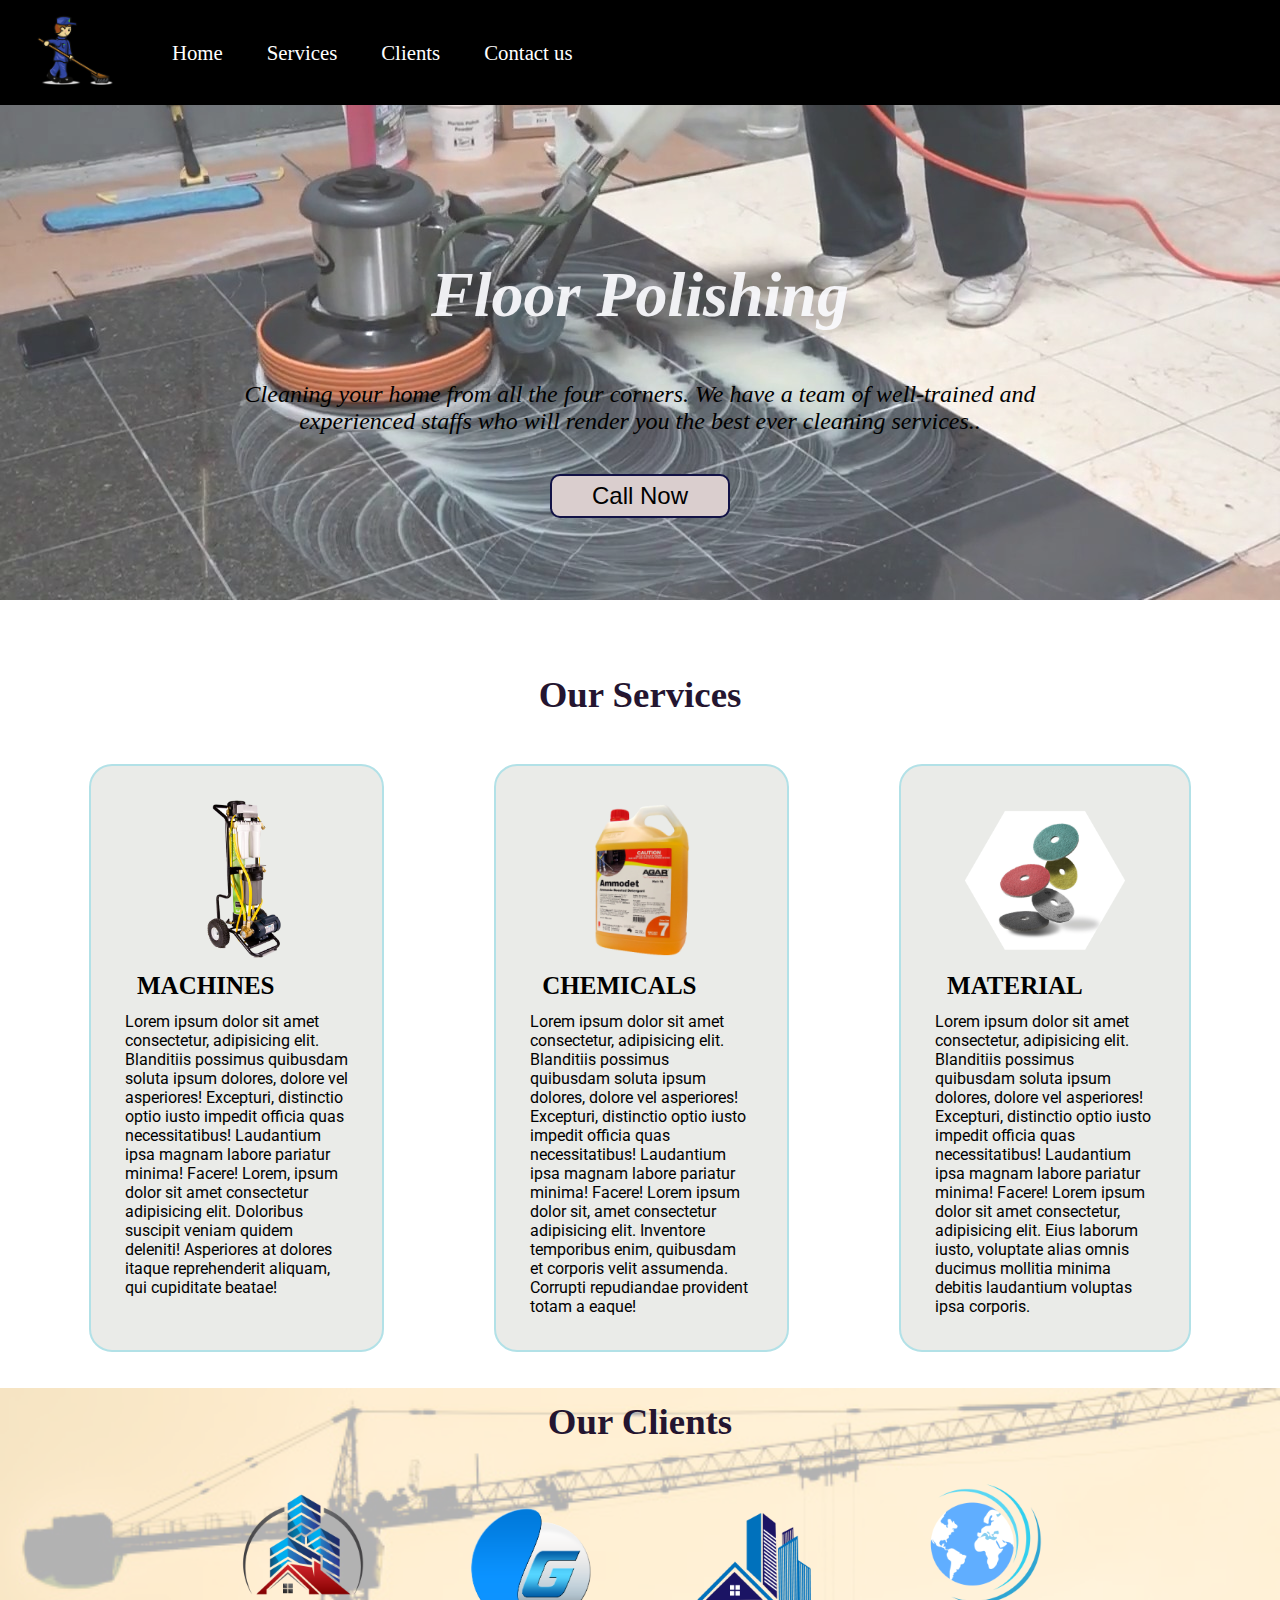
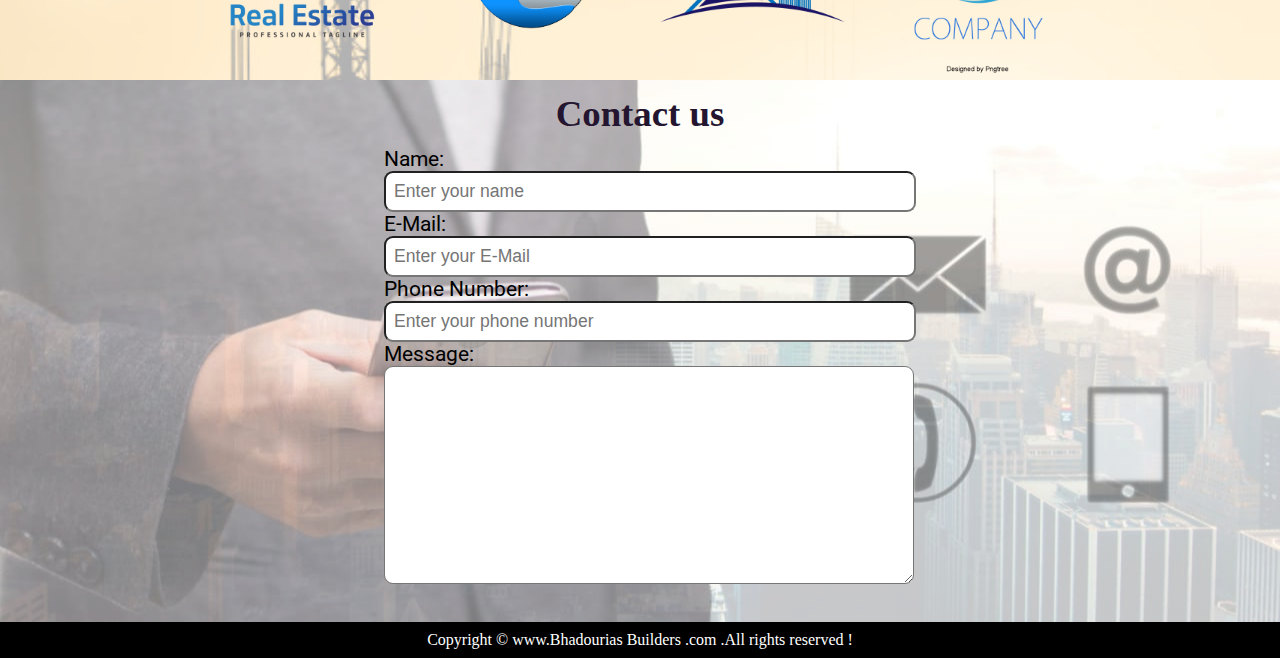
<file: index.html>
<!DOCTYPE html>
<html lang="en">

<head>
    <meta charset="UTF-8">
    <meta name="viewport" content="width=device-width, initial-scale=1.0">
    <meta http-equiv="X-UA-Compatible" content="ie=edge">
    <title>Floor Polishing</title>
    <link rel="stylesheet" type="text/css" href="style.css">
    <link rel="stylesheet" type="text/css" media="screen and ( max-width:1170px) " href="phone.css">
    <link href="https://fonts.googleapis.com/css2?family=Notable&display=swap" rel="stylesheet">
    <link href="https://fonts.googleapis.com/css2?family=Open+Sans&display=swap" rel="stylesheet">
    <link href="https://fonts.googleapis.com/css2?family=Roboto&display=swap" rel="stylesheet">
    <link href="https://fonts.googleapis.com/css?family=Baloo+Bhai|Bree+Serif&display=swap" rel="stylesheet">
</head>

<body>
    <nav id="navbar">
        <div id="logo">
            <img src="images/labour.png" alt="LOGO">
        </div>
        <ul>
            <li class="item"><a href="#home"> Home</a></li>
            <li class="item"><a href="#ser"> Services</a></li>
            <li class="item"><a href="#1"> Clients</a></li>
            <li class="item"><a href="#contact-box"> Contact us</a></li>
        </ul>
    </nav>

    <section id="home">
        <h1 class="h-primary">Floor Polishing</h1>
        <p>Cleaning your home from all the four corners. We have a team of well-trained and experienced staffs who will
            render you the best ever cleaning services..</p>

        <button class="btn">Call Now</button>
    </section>
    <div id="ser">
        <section class="services-container">
            <h1 class="h-primary center">Our Services</h1>
            <div id="services">
                <div class="box">
                    <img src="images/machine.png" alt="">
                    <h2 class="h-secondary">MACHINES</h2>
                    <p>Lorem ipsum dolor sit amet consectetur, adipisicing elit. Blanditiis possimus quibusdam soluta
                        ipsum dolores, dolore vel asperiores! Excepturi, distinctio optio iusto impedit officia quas
                        necessitatibus! Laudantium ipsa magnam labore pariatur minima! Facere! Lorem, ipsum dolor sit
                        amet consectetur adipisicing elit. Doloribus suscipit veniam quidem deleniti! Asperiores at
                        dolores itaque reprehenderit aliquam, qui cupiditate beatae!</p>
                </div>
                <div class="box">
                    <img src="images/cleaner.png" alt="">
                    <h2 class="h-secondary">CHEMICALS</h2>
                    <p>Lorem ipsum dolor sit amet consectetur, adipisicing elit. Blanditiis possimus quibusdam soluta
                        ipsum dolores, dolore vel asperiores! Excepturi, distinctio optio iusto impedit officia quas
                        necessitatibus! Laudantium ipsa magnam labore pariatur minima! Facere! Lorem ipsum dolor sit,
                        amet consectetur adipisicing elit. Inventore temporibus enim, quibusdam et corporis velit
                        assumenda. Corrupti repudiandae provident totam a eaque!</p>
                </div>
                <div class="box">
                    <img src="images/mterial.png" alt="">
                    <h2 class="h-secondary">MATERIAL</h2>
                    <p>Lorem ipsum dolor sit amet consectetur, adipisicing elit. Blanditiis possimus quibusdam soluta
                        ipsum dolores, dolore vel asperiores! Excepturi, distinctio optio iusto impedit officia quas
                        necessitatibus! Laudantium ipsa magnam labore pariatur minima! Facere! Lorem ipsum dolor sit
                        amet consectetur, adipisicing elit. Eius laborum iusto, voluptate alias omnis ducimus mollitia
                        minima debitis laudantium voluptas ipsa corporis.</p>
                </div>
            </div>

        </section>
    </div>
    <div id="1">
        <section id="clients-section">
            <h1 class="h-primary center">Our Clients</h1>
            <div id="clients">
                <div class="client-items">
                    <img src="images/logo1.png" alt="client logo">
                </div>
                <div class="client-items">
                    <img src="images/logo2.png" alt="client logo">
                </div>
                <div class="client-items">
                    <img src="images/logo3.png" alt="client logo">
                </div>
                <div class="client-items">
                    <img src="images/logo4.png" alt="client logo">
                </div>
            </div>



        </section>
    </div>
    <section id="contact">
        <h1 class="h-primary center">Contact us</h1>
        <div id="contact-box">
            <form action="">
                <div class="form-group">
                    <label for="name">Name:</label>
                    <input type="text" name="name" id="name" placeholder="Enter your name">
                </div>
                <div class="form-group">
                    <label for="e-mail">E-Mail:</label>
                    <input type="email" name="name" id="email" placeholder="Enter your E-Mail">
                </div>
                <div class="form-group">
                    <label for="name">Phone Number:</label>
                    <input type="phone" name="name" id="phone" placeholder="Enter your phone number">
                </div>
                <div class="form-group">
                    <label for="name">Message:</label>
                    <textarea name="message" id="message" cols="30" rows="10"></textarea>
                </div>

            </form>

        </div>
    </section>
    <footer>
        <div class="center">
            Copyright &copy; www.Bhadourias Builders .com .All rights reserved !
        </div>
    </footer>
</body>

</html>
</file>
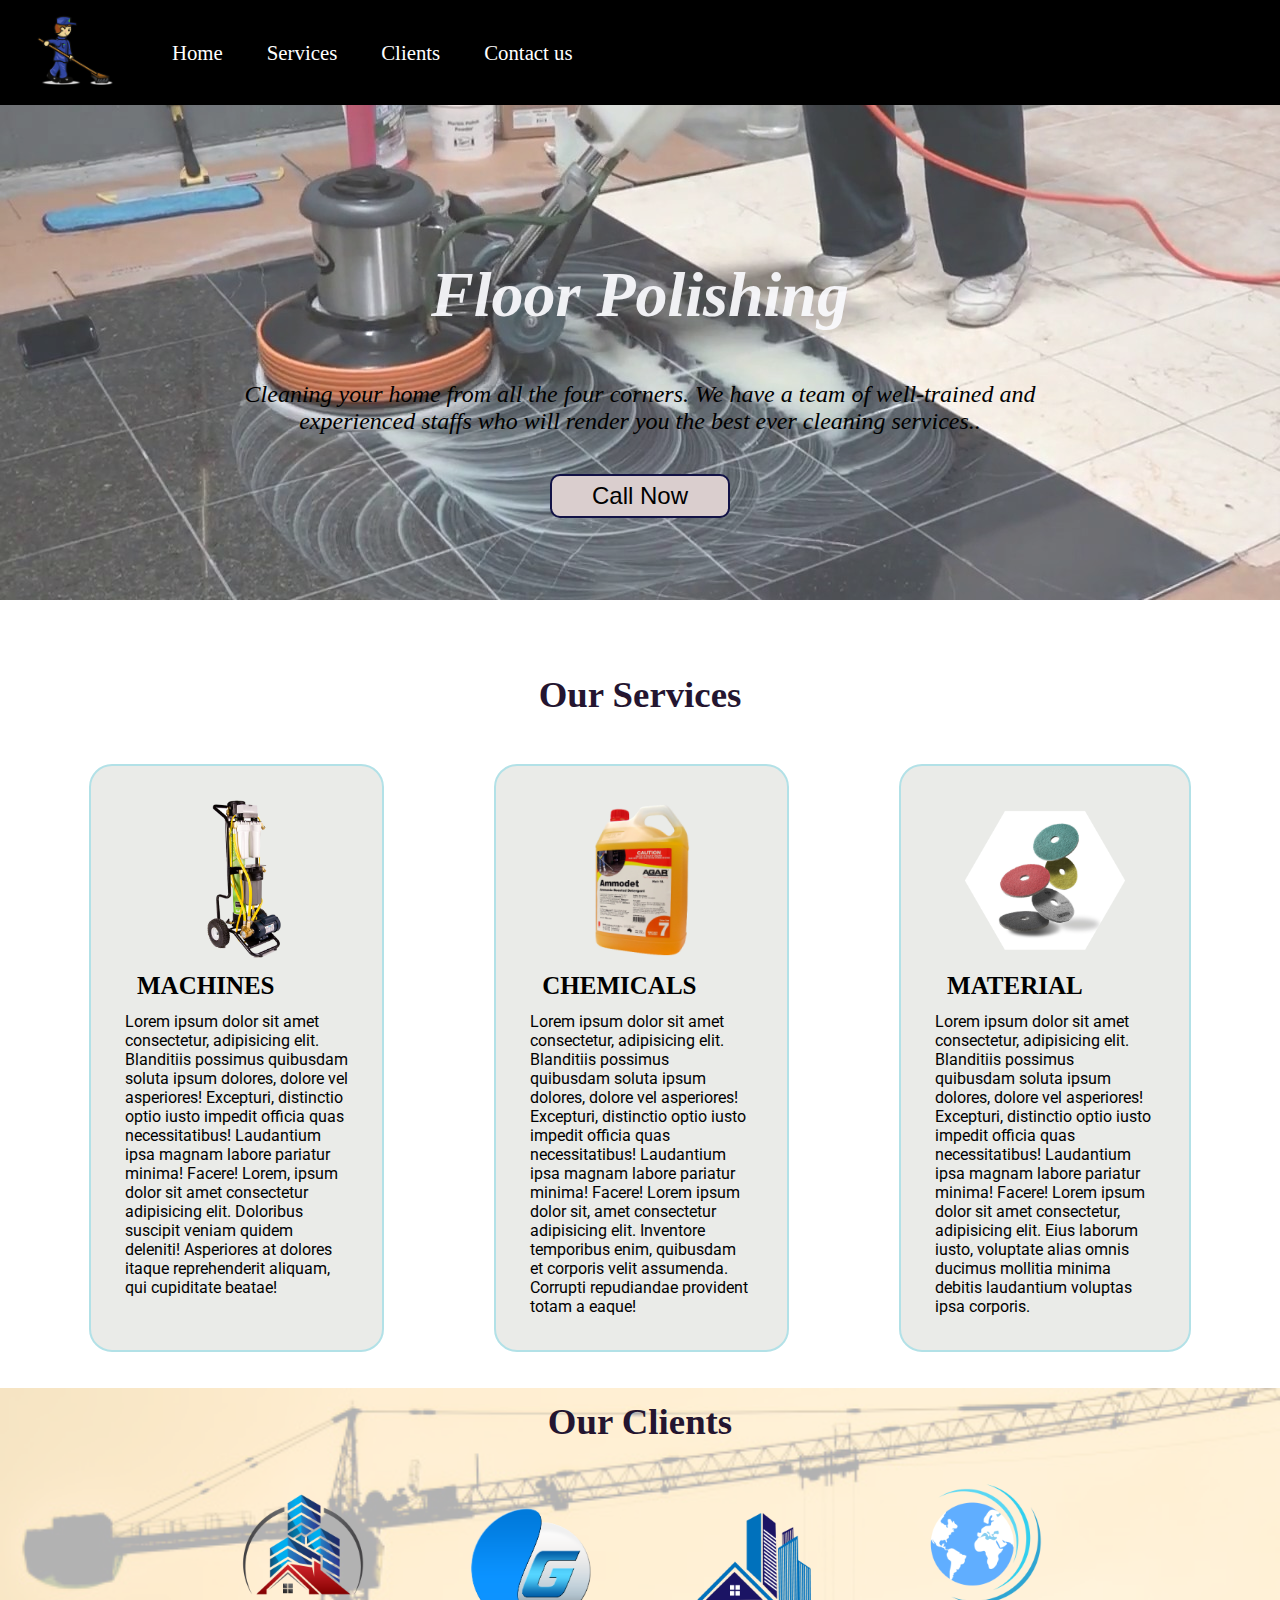
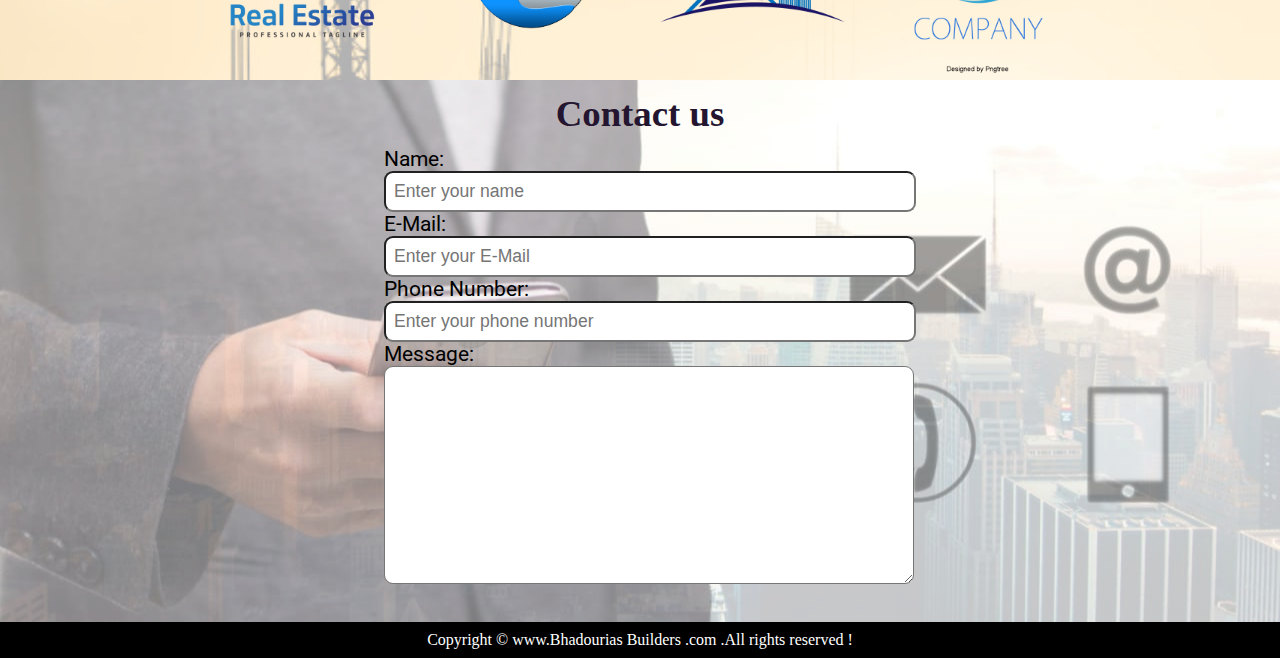
<file: main.html>
<!DOCTYPE html>
<html lang="en">

<head>
    <meta charset="UTF-8">
    <meta name="viewport" content="width=device-width, initial-scale=1.0">
    <meta http-equiv="X-UA-Compatible" content="ie=edge">
    <title>Floor Polishing</title>
    <link rel="stylesheet" type="text/css" href="style.css">
    <link rel="stylesheet" type="text/css" media="screen and ( max-width:1170px) "href="phone.css">
    <link href="https://fonts.googleapis.com/css2?family=Notable&display=swap" rel="stylesheet">
    <link href="https://fonts.googleapis.com/css2?family=Open+Sans&display=swap" rel="stylesheet">
    <link href="https://fonts.googleapis.com/css2?family=Roboto&display=swap" rel="stylesheet">
    <link href="https://fonts.googleapis.com/css?family=Baloo+Bhai|Bree+Serif&display=swap" rel="stylesheet">
</head>

<body>
    <nav id="navbar">
        <div id="logo">
            <img src="images/labour.png" alt="LOGO">
        </div>
        <ul >
            <li class="item"><a href="#"> Home</a></li>
            <li class="item"><a href="#"> Services</a></li>
            <li class="item"><a href="#"> Clients</a></li>
            <li class="item"><a href="#"> Contact us</a></li>
        </ul>
    </nav>

    <section id="home">
        <h1 class="h-primary">Floor Polishing</h1>
        <p>Cleaning your home from all the four corners. We have a team of well-trained and experienced staffs who will render you the best ever cleaning services..</p>
        
        <button class="btn">Call Now</button>
    </section>
    <section class="services-container">
        <h1 class="h-primary center">Our Services</h1>
        <div id="services">
            <div class="box">
                <img src="images/machine.png" alt="">
                <h2 class="h-secondary">MACHINES</h2>
                <p>Lorem ipsum dolor sit amet consectetur, adipisicing elit. Blanditiis possimus quibusdam soluta ipsum dolores, dolore vel asperiores! Excepturi, distinctio optio iusto impedit officia quas necessitatibus! Laudantium ipsa magnam labore pariatur minima! Facere! Lorem, ipsum dolor sit amet consectetur adipisicing elit. Doloribus suscipit veniam quidem deleniti! Asperiores at dolores itaque reprehenderit aliquam, qui cupiditate beatae!</p>
            </div>
            <div class="box">
                <img src="images/cleaner.png" alt="">
                <h2 class="h-secondary">CHEMICALS</h2>
                <p>Lorem ipsum dolor sit amet consectetur, adipisicing elit. Blanditiis possimus quibusdam soluta ipsum dolores, dolore vel asperiores! Excepturi, distinctio optio iusto impedit officia quas necessitatibus! Laudantium ipsa magnam labore pariatur minima! Facere! Lorem ipsum dolor sit, amet consectetur adipisicing elit. Inventore temporibus enim, quibusdam et corporis velit assumenda. Corrupti repudiandae provident totam a eaque!</p>
            </div>
            <div class="box">
                <img src="images/mterial.png" alt="">
                <h2 class="h-secondary">MATERIAL</h2>
                <p>Lorem ipsum dolor sit amet consectetur, adipisicing elit. Blanditiis possimus quibusdam soluta ipsum dolores, dolore vel asperiores! Excepturi, distinctio optio iusto impedit officia quas necessitatibus! Laudantium ipsa magnam labore pariatur minima! Facere! Lorem ipsum dolor sit amet consectetur, adipisicing elit. Eius laborum iusto, voluptate alias omnis ducimus mollitia minima debitis laudantium voluptas ipsa corporis.</p>
            </div>
        </div>

    </section>
    <section id="clients-section">
        <h1 class="h-primary center">Our Clients</h1>
        <div id="clients">
            <div class="client-items">
                <img src="images/logo1.png" alt="client logo">
            </div>
            <div class="client-items">
                <img src="images/logo2.png" alt="client logo">
            </div>
            <div class="client-items" >
                <img src="images/logo3.png" alt="client logo">
            </div>
            <div class="client-items" >
                <img src="images/logo4.png" alt="client logo">
            </div>
        </div>
        


    </section>
    <section id="contact">
        <h1 class="h-primary center">Contact us</h1>
        <div id="contact-box">
            <form action="">
                <div class="form-group">
                    <label for="name">Name:</label>
                    <input type="text" name="name" id="name" placeholder="Enter your name">
                </div>
                <div class="form-group">
                    <label for="e-mail">E-Mail:</label>
                    <input type="email" name="name" id="email" placeholder="Enter your E-Mail">
                </div>
                <div class="form-group">
                    <label for="name">Phone Number:</label>
                    <input type="phone" name="name" id="phone" placeholder="Enter your phone number">
                </div>
                <div class="form-group">
                    <label for="name">Message:</label>
                    <textarea name="message" id="message" cols="30" rows="10"></textarea>
                </div>
                
            </form>

        </div>
    </section>
    <footer>
        <div class="center">
            Copyright &copy; www.Bhadourias Builders .com .All rights reserved !
        </div>
    </footer>
</body>

</html>
</file>
<file: phone.css>
/* navigation bar */
#navbar{
    flex-direction: column;
}
#navbar ul li a{
    font-size: 1rem;
    padding: 0px 17px;
    padding-bottom: 8px;
}
/* #logo img {
    height: 107px;
} */

/* home */
#home {
   
    height: 463px ;
    padding: 3px 68px;
    

}
#home p{
   
   font-size: 15px;
    

}

#home h1{
   
   font-size: 35px;
    

}
#home ::before{
   
    height: 480px ;


}
/* services */
#services{
 
    flex-direction: column;


}

#services .box p{
    font-family: 'Roboto', sans-serif;
    font-size: 22px;
  




}
#services .box { 
    padding: 14px;
    margin: 2px 0px; 
    margin-bottom: 20px;
}



/* contacts */

/* clients */
#clients{
    flex-wrap: wrap;

}
#clients img{
    width: 170px;
    padding: 0px 115px

}


#contact-box form {
    width: 80%;
}
/* utility classes */
.h-primary{
    font-size: 40px;
}

.btn{
    font-size: 20px;
    padding: 4px 8px;
}
</file>
<file: style.css>
/*Css reset   */
*{
    margin: 0;
    padding :0;
}
html{
    scroll-behavior: smooth;
}
#navbar{
    display: flex;
    align-items: center;
    position:sticky;
    top:0px;
    z-index: 1;


}





#logo img{
    height:81px;
    
}

#navbar ul{
    display: flex;
    font-family: 'Baloo Bhai', cursive;
    



}
#logo{
    margin: 10px 34px;
}

#navbar::before{
    content: "";
    background-color: black;
    position: absolute;
    height:100%;
    width:100%;
    z-index: -1;
    opacity: 1.7;

}
#navbar ul li{
    list-style: none;
    font-size: 1.3rem;
}
#navbar ul li a{
    color: white;
    display: block;
    padding: 3px 22px;
    border-radius: 20px;
    text-decoration: none;
}
#navbar ul li a:hover{
    color:black;
   background-color: white;
}

#home{
    display: flex;
    font-style: oblique;
    font-size: 20px;
    font-family: 'Times New Roman', Times, serif;
    flex-direction: column;
    padding: 3px 200px;
    justify-content: center;
    align-items: center;
    height: 550px;
}
#home p{
    
    text-align: center;
    font-size: 1.5rem;
    font-family: 'Baloo Bhai', cursive;
}
#home h1{
    color:rgba(250, 250, 253, 0.938);
    text-align: center;
    padding: 49px;
    font-size: 4rem;
    font-family: 'Baloo Bhai', cursive;
    
    
    

}
#home::before{
    content: "";
    position:absolute;
    background-image: url("./images/gf1.jpg");
   background-repeat: no-repeat;
   background-size: cover;
   height:600px;
   top:0px;
   left: 0px;
    width:100%;
    z-index: -1;
    opacity: 0.8;
}
/* Service section*/
#services{
    display: flex;
    margin :34px;
    




}

#services .box {
    border: 2px solid rgb(178, 225, 231);
    padding: 34px;
    margin: 2px 55px;
    border-radius: 23px;
    background: rgba(214, 216, 210, 0.514);
}

#services .box img{
    height: 160px;
    margin: auto;
    display: block;
}
#services .box p{
    font-family: 'Roboto', sans-serif;

}


/* Contact section*/
#contact{
    position: relative;
    
}
#contact::before{
    position: absolute;
    content: "";
    background:url("./images/clients.jfif") no-repeat center center/cover;
    
   
    height:100%;
    width:100%;
    z-index: -1;
    opacity: 0.67;
}
#contact-box{
    display: flex;
    justify-content: center;
    align-items: center;
    padding-bottom: 34px;

}


#contact-box input,
#contact-box textarea{
    width: 100%;
    padding: 0.5rem;
    border-radius: 9px;
    font-size: 1.1rem;
}
#contact-box form{
    width: 40%;
}
#contact-box label{
    font-size: 1.3rem;
    font-family: 'Roboto', sans-serif;
}
/* #contact-box .btn{
    
        font-family: 'Times New Roman', Times, serif;
        margin: 12px 152px;
        background-color: rgb(247, 202, 202);
        padding: 5px 56px;
        border: 2px solid rgb(241, 237, 237);
        font-size: 20px;
        cursor: pointer;
        border-radius: 20px;
        
    
}
#contact-box .btn:hover{
    background-color: gray;
} */
/*Client section*/
#clients-section{
    position: relative;

    
}


#clients-section::before{
    content: "";
    position:absolute;
    background-image: url("./images/cont1.jpg");
    background-repeat: no-repeat;
    background-size: cover;
    
    
    height:100%;
    width:100%;
    z-index: -1;
    opacity: 0.3;

}
#clients img{
    height: 225px;
    display:block;
  

    
}
.client-item{
    padding: 34px;
}

#clients{

    display: flex;
    justify-content: center;
    align-items: center;
}

/*utility class*/
.h-primary{
    font-size: 2.3rem;
    padding: 12px;
    font-family: 'Baloo Bhai', cursive;
    color: rgb(36, 21, 48);
}
.h-secondary{
    font-size: 25px;
    padding: 12px  ;
    font-family: 'Baloo Bhai', cursive;
}
.btn{
    padding: 6px 40px;
    border:2px solid rgba(4, 5, 61, 0.938);;
    background-color:rgb(218, 206, 206);
    color:black;
    border-radius: 10px;
    cursor: pointer;
    margin:39px;
    font-size: 1.5rem;
}
.btn:hover{
    background-color: grey;
    
}
.center{
    text-align: center;
}

footer{
    background-color: black;
    color: white;
    padding: 9px 15px;
    
}
</file>
